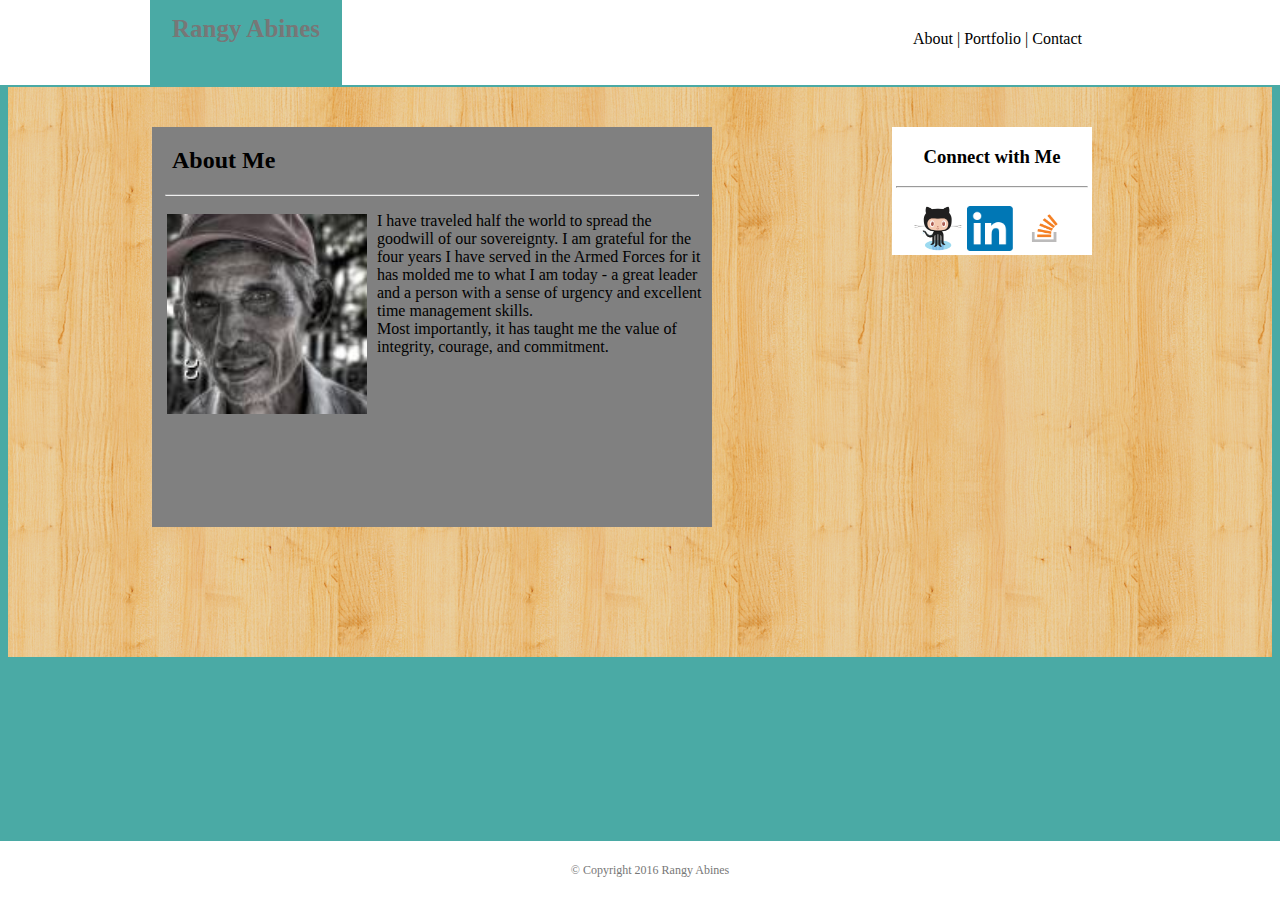
<file: index.html>
<!DOCTYPE html>
<html>
<head>
	<title>About</title>
	<link rel="stylesheet" type="text/css" href="style.css">
</head>
<body>

	<div class="content">
		<div class="main"> 
			<div class="head-menu">
				<header class="menu">
					<a href="#" style="text-decoration: none;"><h2 class="name">Rangy Abines</h2></a>
					<nav class="nav">
						<a href="index.html" style="text-decoration : none; color: #000000;">About</a> |
						<a href="portfolio.html" style="text-decoration : none; color: #000000;">Portfolio</a> |
						<a href="contact.html" style="text-decoration : none; color: #000000;">Contact</a> 
					</nav>
				</header>
			</div>

		<div id="background">
			<div class="container">
				<div id="about-me">
					<h2 class="me">About Me</h2>
					<hr>
					<img alt="Rangy" id="image" src="./assets/images/profile.jpeg" hspace="10" /> <p>I have traveled half the world to spread the goodwill of our sovereignty. I am grateful for the four years I have served in the Armed Forces for it has molded me to what I am today - a great leader and a person with a sense of urgency and excellent time management skills.<br> 
					Most importantly, it has taught me the value of integrity, courage, and commitment.</p>

				</div>
			</div>

			<div class="connect">
				<div id="connect-me">
					<h3>Connect with Me</h3>
					<hr>
				<div id="logo">
					<a href="https://github.com/rangyabines"><img alt="GitHub" height="45" width="50" src="./assets/images/Octocat.png" /></a>
					<a href="https://linkedin.com/rangyabines"><img alt="Rangy A" height="45" width="50" src="./assets/images/In-2CRev-128px-TM.png" /></a>
					<a href="https://stackoverflow.com"><img alt="StackOverflow" height="45" width="50" src="./assets/images/so-icon.png" /></a>
				</div>	
	 			</div>
			</div>
			<footer> <p id="foot"> &#169; Copyright 2016 Rangy Abines </p> </footer>
			</div>
		</div>
	</div>

		

</body>
</html>
</file>
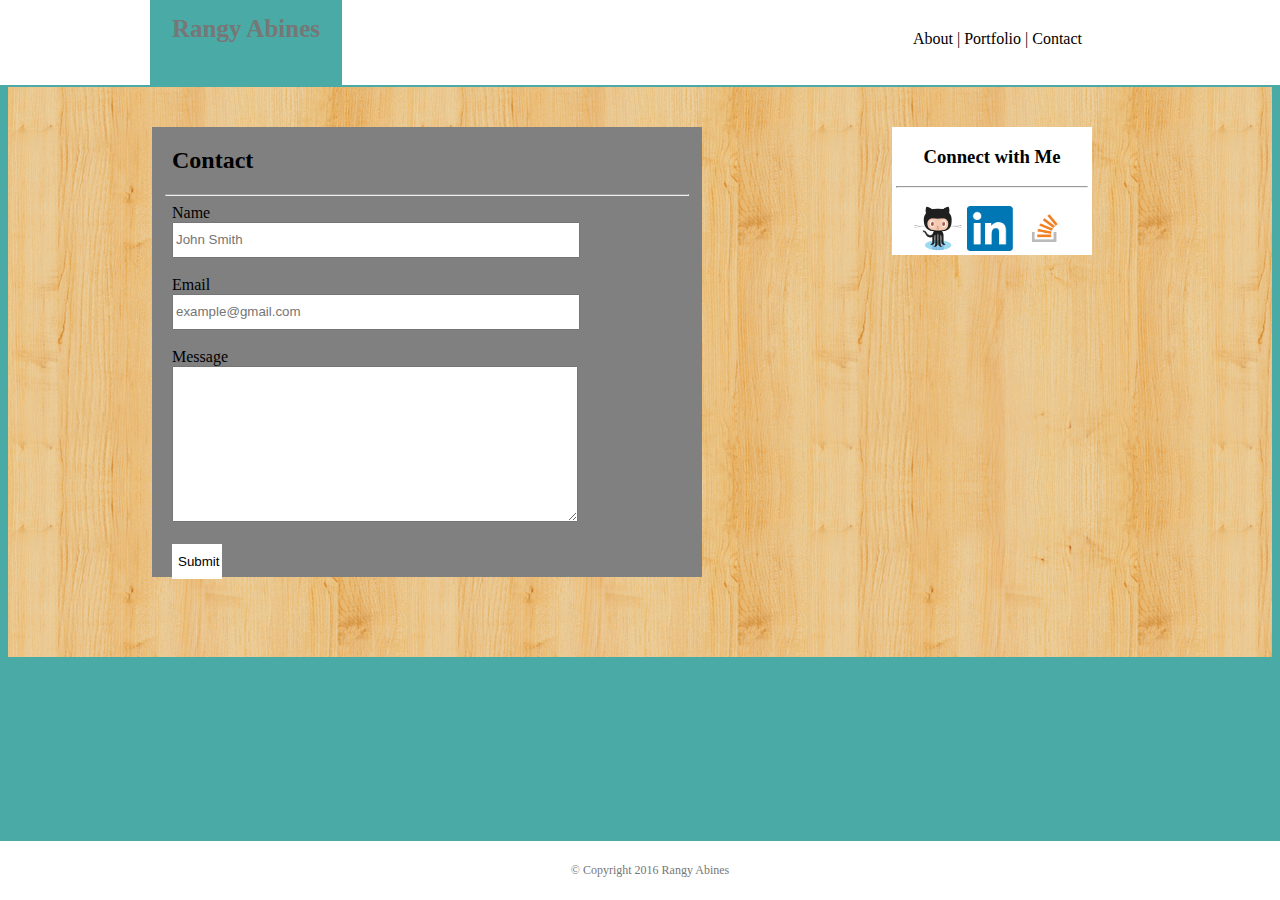
<file: contact.html>
<!DOCTYPE html>
<html>
<head>
	<title>Contact</title>
	<link rel="stylesheet" type="text/css" href="style.css">
</head>
<body>

	<div class="content">
		<div role="main"> 
			<div class="head-menu">
				<header class="menu">
					<a href="#" style="text-decoration: none;"><h2 class="name">Rangy Abines</h2></a>
					<nav class="nav">
						<a href="index.html" style="text-decoration : none; color: #000000;">About</a> |
						<a href="portfolio.html" style="text-decoration : none; color: #000000;">Portfolio</a> |
						<a href="contact.html" style="text-decoration : none; color: #000000;">Contact</a> 
					</nav>
				</header>
			</div>

		<div id="background">
				<div class="container">
					<div id="contact">
						<h2 class="con">Contact</h2>
						<hr>
						<div class="form">
							<form action="#" method="get">
					 			Name <br>
  					 		<input type="text" name="Name" placeholder="John Smith" />
  							</label> <br> <br>

  				 			Email <br>
    				 		<input type="text" name="Email" placeholder="example@gmail.com" />
    						</label> <br> <br>

    			 			Message <br>
    				 		<textarea cols="40" rows="10"></textarea> 
    						<br> <br>

    				 		<a href="#"><button class="button">Submit</button></a>
							</form>
						</div>
					</div>
				</div>

	
			<div class="connect">
				<div id="connect-me">
					<h3>Connect with Me</h3>
					<hr>
				<div id="logo">
					<a href="https://github.com/rangyabines"><img alt="GitHub" height="45" width="50" src="./assets/images/Octocat.png" /></a>
					<a href="https://linkedin.com/rangyabines"><img alt="Rangy A" height="45" width="50" src="./assets/images/In-2CRev-128px-TM.png" /></a>
					<a href="https://stackoverflow.com"><img alt="StackOverflow" height="45" width="50" src="./assets/images/so-icon.png" /></a>
				</div>
	 			</div>
			</div>
			<footer> <p id="foot"> &#169; Copyright 2016 Rangy Abines </p> </footer>
			</div>
		</div>
	</div>

</body>
</html>
</file>
<file: style.css>
body {background-color: #4aaaa5;
}

.content { overflow: hidden;					 
}

.head-menu {background-color: #ffffff;
						border-color: #cccccc;
						position: fixed;
						left: 0;
						top: 0;
						width: 100%;
}

.name {font-size: 25px;
				background-color: #4aaaa5;
				margin-right: 650px;	
				margin-left: 150px;	
				margin-bottom: 0;	
				margin-top: 0;
				color: #777777;
				width: 15%;
				padding: 15px 0 42px 0;
				text-align: center;
				font-family: 'Georgia', Times, Times New Roman, serif;
}

.name:hover {background-color: #FFA500;
							text-decoration: none;
}

.nav {position: absolute;
			right: 198px;
			top: 30px;
}

a:hover {background-color: 	#FFA500;
					text-decoration: none;
}

#about-me {background-color: gray;
			position: absolute;
			width: 560px;
			height: 400px;
			left: 0;
			margin: 40px 0 0 144px;
}

#image { height: 200px; 
					width: 200px;
					padding-left: 5px;
					padding-top: 10px;
					float: left;
}

.me {padding-left: 20px;
		font-family: 'Georgia', Times, Times New Roman, serif;
}


hr {width: 95%;
}


#connect-me {background-color: white;
						margin: 40px 180px 0 0;
						position: absolute;
						right: 0;
						width: 200px;
						text-align: center;							
}

#logo {padding-top: 10px;
}

#background {background-image: url("./assets/images/purty_wood.png");
   					position: relative;
   					height: 570px;
   					width: 100%;
   					left: 0;
   					margin-top: 79px;
}


/* portfolio stylesheet */

#portfolio {background-color: gray;
			position: absolute;
			width: 470px;
			height: 520px;
			left: 0;
			margin: 40px 0 0 144px;			
}

.port {padding-left: 20px;
}

#bio-image {height: 130px;
						width: 170px;
						position: relative;
						left: 0;
						padding-left: 40px;
}

.hangman {position: absolute;
					background-color: white;
					width: 132px;
					height: 10px;
					padding: 20px;
					margin-left: 183px;
					margin-top: 190px;
					left: 0;
					text-align: center;
					color: #777777;
					opacity: .7;
}

.rpg {position: absolute;
					background-color: white;
					width: 132px;
					height: 10px;
					padding: 20px;
					margin-left: 396px;
					margin-top: 190px;
					left: 0;
					text-align: center;
					color: #777777;
					opacity: .7;
}

.trivia {position: absolute;
					background-color: white;
					width: 132px;
					height: 10px;
					padding: 20px;
					margin-left: 183px;
					margin-top: 324px;
					left: 0;
					text-align: center;
					color: #777777;
					opacity: .7;
}

.rutgers {position: absolute;
					background-color: white;
					width: 132px;
					height: 10px;
					padding: 20px;
					margin-left: 396px;
					margin-top: 324px;
					left: 0;
					text-align: center;
					color: #777777;
					opacity: .7;
}


.game {position: absolute;
					background-color: white;
					width: 132px;
					height: 10px;
					padding: 20px;
					margin-left: 183px;
					margin-top: 460px;
					left: 0;
					text-align: center;
					color: #777777;
					opacity: .7;
}

/*form*/

#contact {background-color: gray;
			position: absolute;
			width: 550px;
			height: 450px;
			left: 0;
			margin: 40px 0 0 144px;
}

.con{padding-left: 20px;
}

.form {padding-left: 20px;					
}

form input { 
    width: 400px;
    height: 30px;    
}

button {background-color: white;
				border: 1px;
				width: 50px;
				height: 35px;
}

.button:hover {background-color: yellow;}

form textarea {width: 400px;
}

/*footer*/

footer {background-color: white;
				clear: both;
				padding: 10px;
				width: 100%;
				bottom: 0px;
				position: fixed;
				left: 0;
}

#foot {text-align: center;
				font-size: 12px;
				color: #777777;
}
</file>
